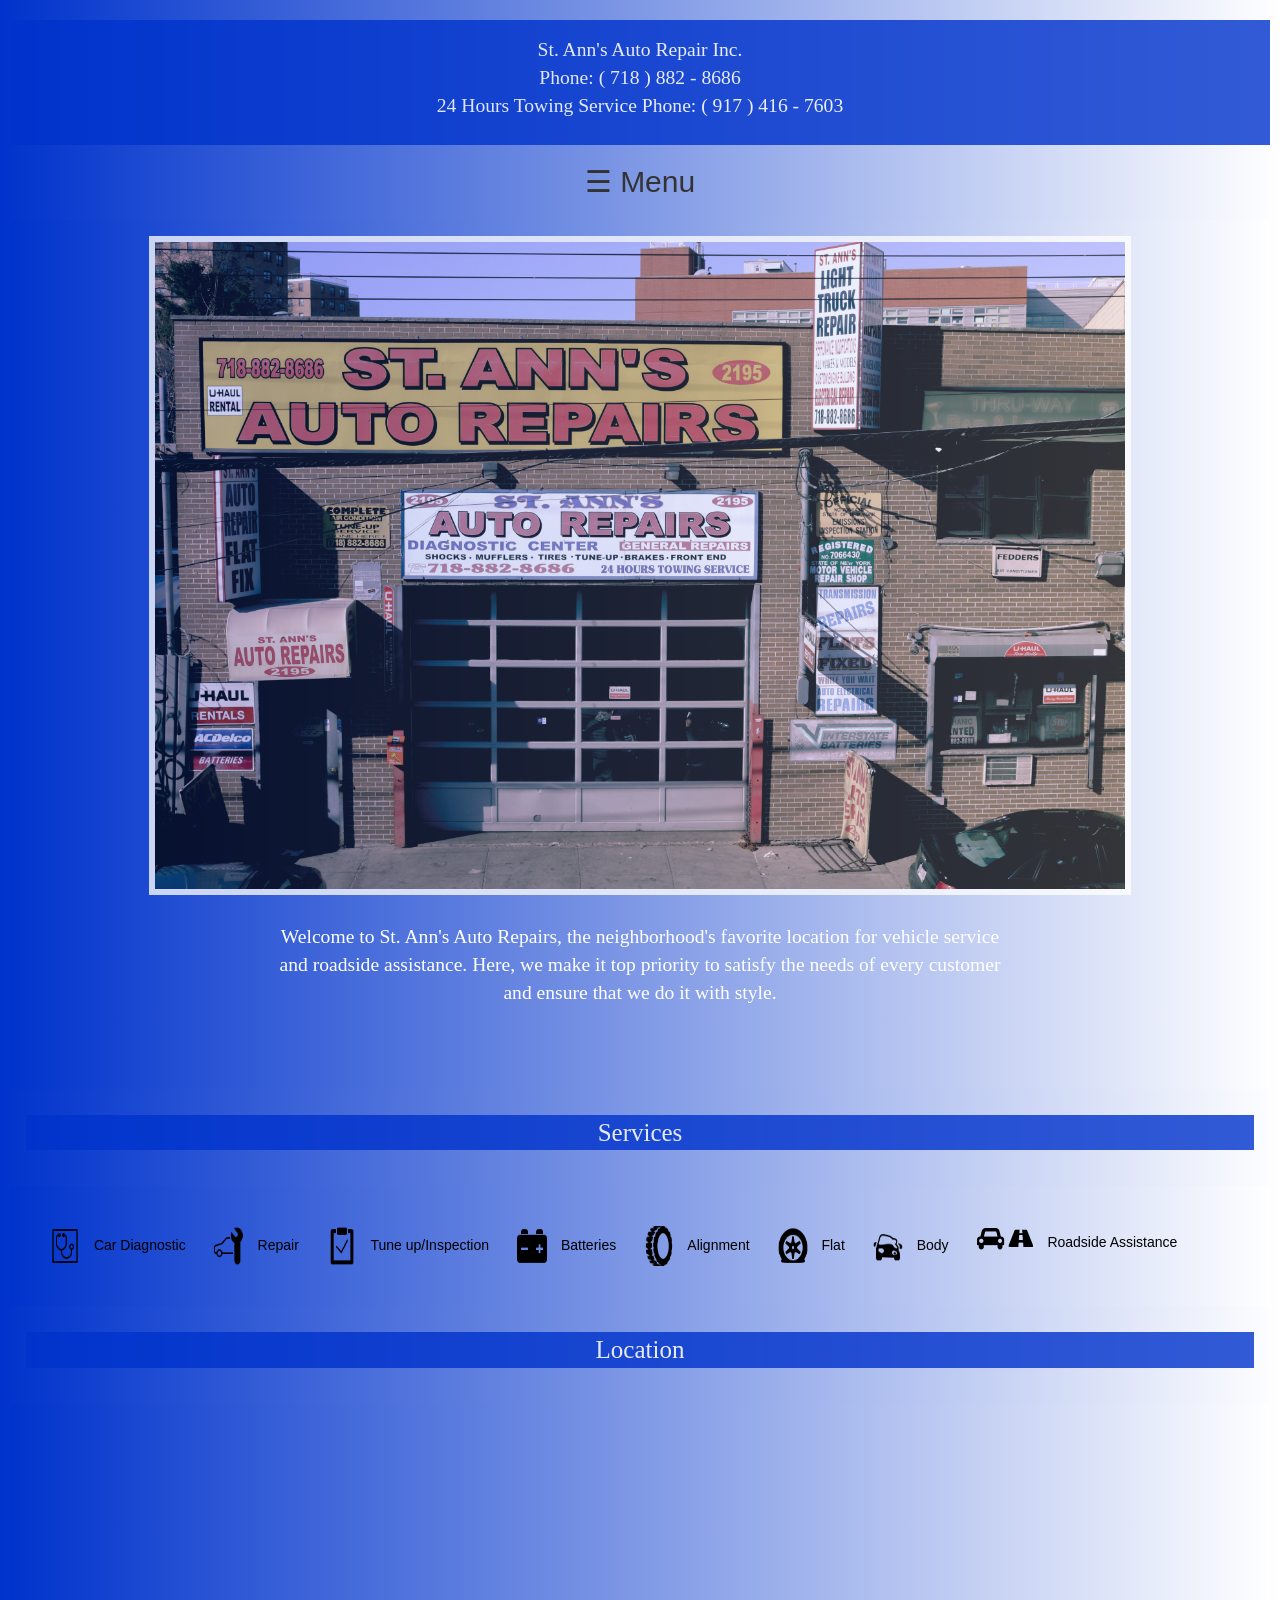
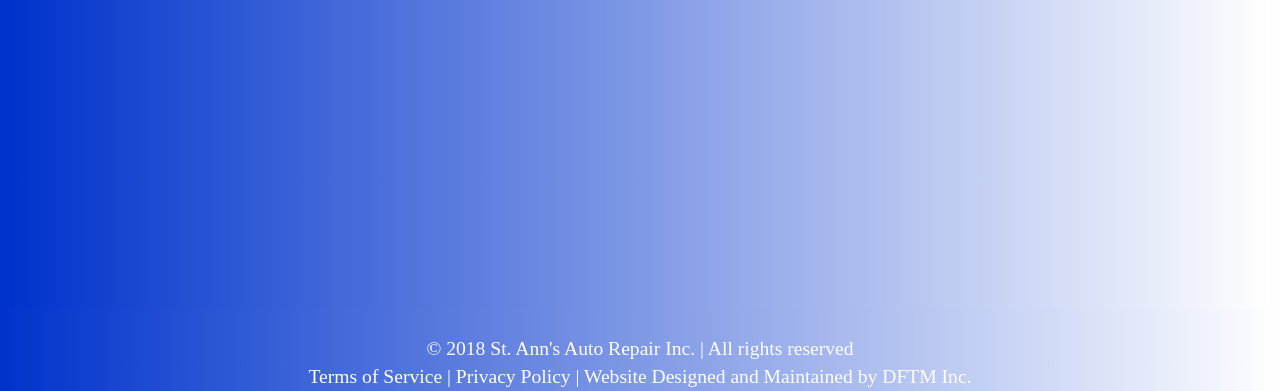
<file: index.html>
<!DOCTYPE html>
<html>
<head>
<meta name="viewport" content="width=device-width, initial-scale=1">
<link rel="stylesheet" href="https://cdnjs.cloudflare.com/ajax/libs/font-awesome/4.7.0/css/font-awesome.min.css">
<link rel="stylesheet" href="https://maxcdn.bootstrapcdn.com/bootstrap/3.3.7/css/bootstrap.min.css">
<link rel="stylesheet" href="https://fonts.googleapis.com/icon?family=Material+Icons">
    
<link href="carserv.png" rel="icon" type="image/vnd.microsoft.icon">
<title> St. Ann's</title>
    
<style>
#topborder{
        height: auto;
        width: 100%; 
        color: white;
        background-color:#0033cc;
        padding-bottom: 15px;
        margin-top: 10px; 
        opacity: .8;
          }
    #label{
        background-color:#0033cc;
        opacity: .8;
    }
#topfont{
        font-family: arial black; 
        font-size:1.4em; 
        text-align: center; 
        overflow: hidden; 
    
        }        
body {
    font-family: "Lato", sans-serif;
    transition: background-color .5s;
    
    
        text-align: center;
        background: linear-gradient(to right, #0033cc 0%, #ffffff 100%);
        margin:0 ;
        padding: 10px;
        font-family: "Open Sans", "Helvetica Neue", Helvetica, Arial, sans-serif;
      } 
textarea{
    width: 60%; height: 200px; outline: none; -webkit-transition: 0.5s; transition: 0.5s; border: 3px solid white;
    margin-top: 20px;
    padding: 12px 20px;
    box-sizing: border-box;
    border-radius: 4px;
    background-color: white;
    font-size: 16px;
    resize: none;
       }
    p {
        font-family: arial white; 
        color: white;
        font-size:1.4em; 
        text-align: center; 
        overflow: hidden; 
    }
input[type=text]{
    width: 60%; outline: none; -webkit-transition: 0.5s; transition: 0.5s; border: 3px solid white;}
    textarea:focus{border: 3px solid white}
    input[type=text]:focus {border: 3px solid #555;
                }
/*img{max-width: 80%;height: auto;}*/
iframe{max-width: 80%; max-height: 40%;}
text{max-width: 100%}
ul.serv {
    list-style-type:none;
    margin: 0;
    padding: 10px;
    overflow: hidden;
    height: 100%;
    width: 100%;
    
        }
ul.serv li {float: left;}
ul.serv li a {
    display:flow-root;
    color: black;
    text-align: center;
    padding: 14px;
    text-decoration: none;
             }
ul.serv li a:hover{background-color: #0033cc; color: white; }
ul.serv li a.active {background-color: #577ED9;}
ul.serv li.right {float: right;}
@media screen and (max-width: 600px){
    ul.serv li.right,
    ul.serv li {}
}

    
    
    
    
    
    
    
    
    
    
    
    
    
    
    
    

.sidenav {
    height: 100%;
    width: 0;
    position: fixed;
    z-index: 1;
    top: 0;
    left: 0;
    background-color: #111;
    overflow-x: hidden;
    transition: 0.5s;
    padding-top: 60px;
}

.sidenav a {
    padding: 8px 8px 8px 32px;
    text-decoration: none;
    font-size: 25px;
    color: #818181;
    display: block;
    transition: 0.3s;
}

.sidenav a:hover {
    color: #f1f1f1;
}

.sidenav .closebtn {
    position: absolute;
    top: 0;
    right: 25px;
    font-size: 36px;
    margin-left: 50px;
}

.main {
    transition: margin-left .5s;
    padding: 16px;
}

@media screen and (max-height: 450px) {
  .sidenav {padding-top: 15px;}
  .sidenav a {font-size: 18px;}
}
    img.one{border-style: solid;
            border-color: white;
            border-width: 6px;
            opacity: .77;
            }
</style>
</head>
<body>
    
<div class="main" id="topborder"> <p id="topfont">St. Ann's Auto Repair Inc. <br> Phone: ( 718 )  882 - 8686 <br> 24 Hours Towing Service Phone: ( 917 )  416 - 7603</p></div>

<div id="mySidenav" class="sidenav">
  <a href="javascript:void(0)" class="closebtn" onclick="closeNav()">&times;</a>
  <a href="#">About</a>
  <a href="#">Services</a>
  <a href="#">Pricing</a>
  <a href="#">Contact</a>
</div>

<div class="main">
<!--
  <h2>Sidenav Push Example</h2>
  <p>Click on the element below to open the side navigation menu, and push this content to the right.</p>
-->
  <span style="font-size:30px;cursor:pointer" onclick="openNav()">&#9776; Menu</span>
</div>
    
    <div class="main" style=" width: 100%; text-align: center;background: linear-gradient(to right, #0033cc 0%, #ffffff 100%);"> <img class="one" id="pic" style="height: 10%; width: 80%;" src="IMG_1467_.jpg">
    <p style="padding: 0 20%"><br>Welcome to St. Ann's Auto Repairs, the neighborhood's favorite location for vehicle service and roadside assistance. Here, we make it top priority to satisfy the needs of every customer and ensure that we do it with style. <br><br><br> </p>
</div>

    
<div class="main" style="margin-bottom: 10px; margin-top: 10px"> <p style="font-size: 25px;" id="label">Services</p></div>
    
    <div class="main" style="width: 100%; background:linear-gradient(to right, #0033cc 0%, #ffffff 100%);; margin-top: " >

<!--    Header tag goes from h1-h4 which varies in size-->
        
<!--    <h1>Services</h1>-->
    <ul class="serv" class="main">
        <li><a><img src="dia.png" height="40px" width="40px" style="padding-right:10px"> Car Diagnostic</a></li>
    <li><a href="#fix"><img src="carservice.png" height="40px" width="40px" style="padding-right:10px">
        Repair</a></li>
    <li><a href="#fix"><img src="tune.png" height="40px" width="40px" style="padding-right:10px">
        Tune up/Inspection</a></li>
    <li><a href="#fix"><img src="battery.png" height="40px" width="40px" style="padding-right:10px">
        Batteries</a></li>
    <li><a href="#fix"><img src="tire.png" height="40px" width="40px" style="padding-right:10px">
        Alignment</a></li>
        <li><a href="#fix"><img src="flat.png" height="40px" width="40px" style="padding-right:10px">
        Flat</a></li>
        <li><a href="#fix"><img src="body.png" height="40px" width="40px" style="padding-right:10px;">
        Body</a></li>
         <li><a href="#fix"><i class="fa fa-car" style="font-size:24px;"></i>
        <i class="fa fa-road" style="font-size:24px;padding-right: 10px"></i>
             Roadside Assistance</a></li>
        </ul>


</div>
    
<!-- Map   -->
   
   
    <div class="main" style="margin-bottom: 10px; margin-top: 10px"> <p style="font-size: 25px;" id="label" >Location</p></div>
    
    <div class="main"style="background:linear-gradient(to right, #0033cc 0%, #ffffff 100%) ;height: auto; width: 100%; margin-top: 10px; padding: 2%"> <iframe id="map" src="https://www.google.com/maps/embed?pb=!1m18!1m12!1m3!1d3016.5394186763065!2d-73.8326411845898!3d40.88198087931376!2m3!1f0!2f0!3f0!3m2!1i1024!2i768!4f13.1!3m3!1m2!1s0x89c28cda98b1c839%3A0x1d38b54353b71535!2sSt+Ann&#39;s+Auto+Repair+Inc!5e0!3m2!1sen!2sus!4v1516925083306" width="600" height="450" frameborder="0" style="border:0" allowfullscreen ></iframe>
        </div>
<!-- Footer   -->

    <div class="main" style="height: 20px; width: 100%; margin-top: 10px"><p> &copy; 2018 St. Ann's Auto Repair Inc. | All rights reserved <br> Terms of Service | Privacy Policy | Website Designed and Maintained by DFTM Inc.</div>

    
    
    
    
    

<script>
   // alert(document.getElementsByClassName('main').length);
function openNav() {
    document.getElementById("mySidenav").style.width = "250px";
    var main_content = document.getElementsByClassName("main");
        for(var x = 0; x < main_content.length; ++x)                         {main_content[x].style.marginLeft ="250px";
        main_content[x].style.opacity= "0.1";}  
document.getElementById("map").style.opacity ="0.5";
document.getElementById("pic").style.opacity ="0.5";
document.body.style.backgroundColor = "rgba(0,0,0,0.4)";
    
}

function closeNav() {
   document.getElementById("mySidenav").style.width = "0";
        for(var x = 0; x < document.getElementsByClassName('main').length;++x)
            {document.getElementsByClassName("main")[x].style.marginLeft= "0";
             document.getElementsByClassName("main")[x].style.opacity= ".8";
            }
document.getElementById("map").style.opacity ="1";
document.getElementById("pic").style.opacity ="0.8";
//document.body.style.backgroundColor = "white";
    }
</script>
     
</body>
</html>
</file>
